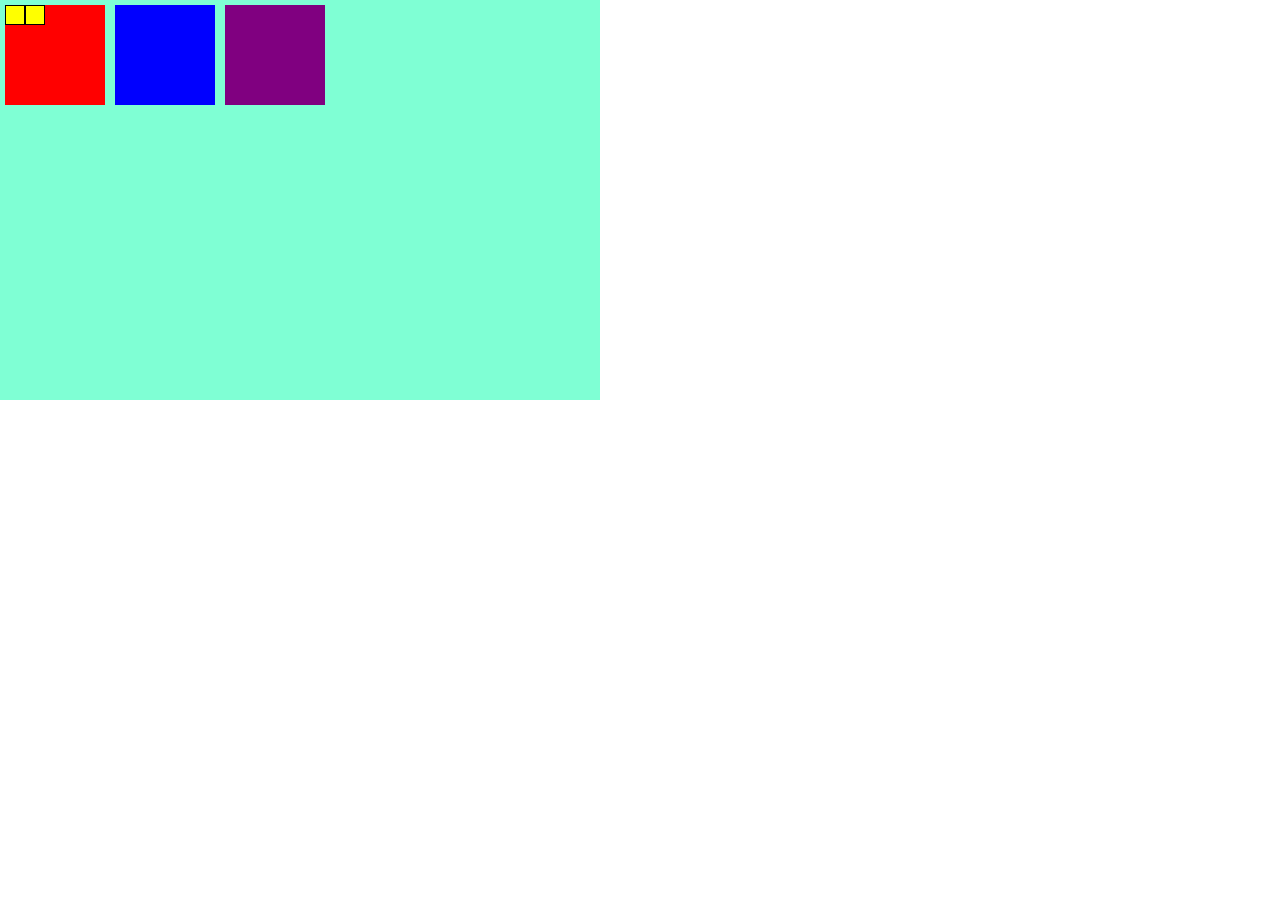
<file: 2-3-22/index.html>
<!DOCTYPE html>
<html lang="en">
<head>
    <meta charset="UTF-8">
    <meta http-equiv="X-UA-Compatible" content="IE=edge">
    <meta name="viewport" content="width=device-width, initial-scale=1.0">
    <title>Live Coding 02-03-22 - FlexBox</title>
    <!-- Link al CSS -->
    <link rel="stylesheet" href="../2-3-22/assets/style.css">
</head>
<body>
    
    <div class="container">
        <!-- Questo è un flex item ma con disposizione a diventare container con classe utility -->
        <div class="square bg-red d-flex"> 
            <div class="bg-yellow"></div>
            <div class="bg-yellow"></div>
        </div>
        <!-- Questo è un flex item-->
        <div class="square bg-blue"></div> 
        <!-- Questo è un flex item-->
        <div class="square bg-purple"></div> 
    </div>

</body>
</html>
</file>
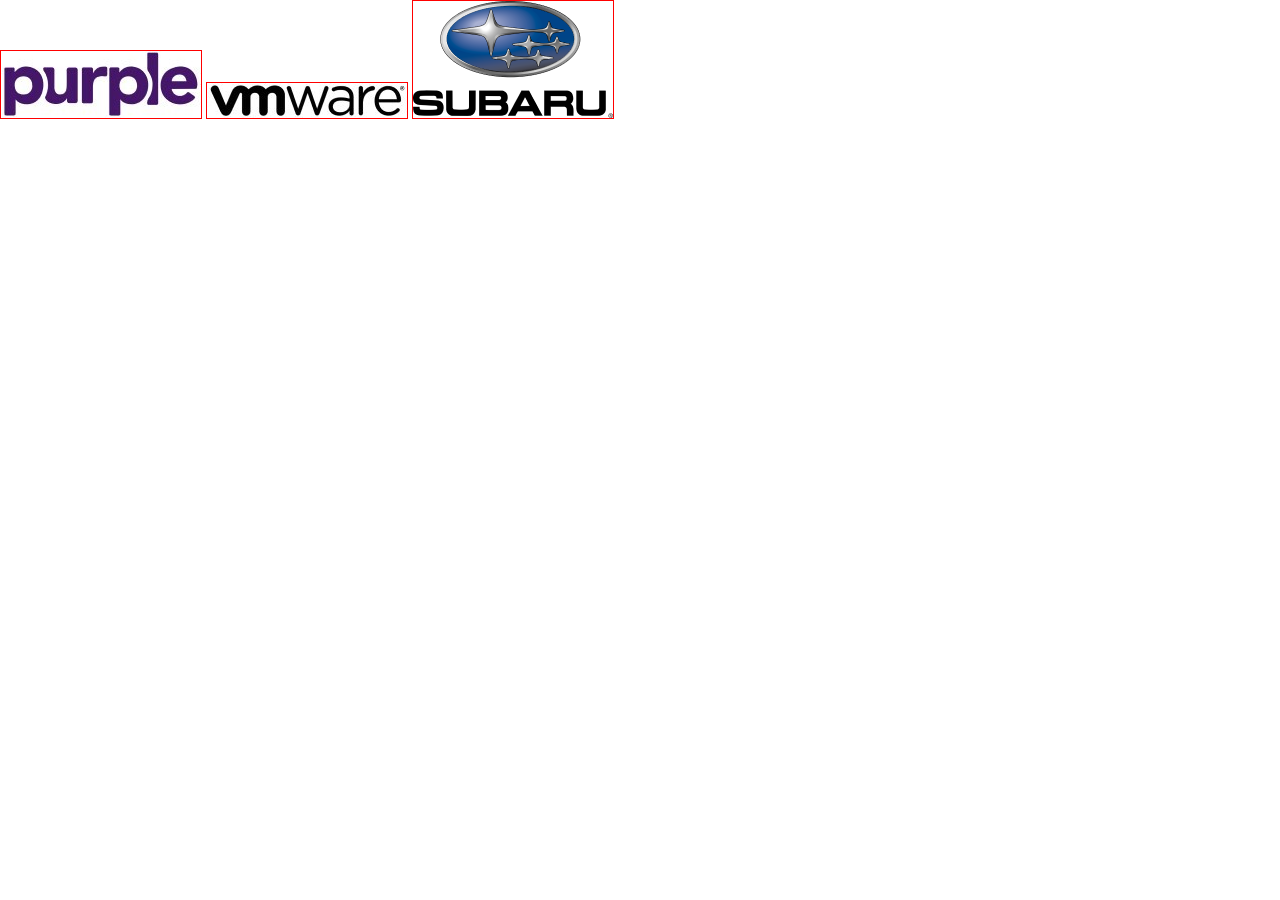
<file: 4-3-22/index.html>
<!DOCTYPE html>
<html lang="en">

<head>
    <meta charset="UTF-8">
    <meta http-equiv="X-UA-Compatible" content="IE=edge">
    <meta name="viewport" content="width=device-width, initial-scale=1.0">
    <title> Media Queries </title>
    <!-- link al CSS -->
    <link rel="stylesheet" href="../4-3-22/assets/style.css">
</head>

<body>

    <!--  -->
    <div class="container">
        <img src="./assets/img/purple.jpg" alt="">
        <img src="./assets/img/vmware.jpg" alt="">
        <img src="./assets/img/subaru.png" alt="">
    </div>


</body>

</html>
</file>
<file: 2-3-22/assets/style.css>
/* Regola Generale CSS */
* {
  margin: 0;
  padding: 0;
  box-sizing: border-box;
}

/* Container con proprietà Flex 
dettiamo altezza e larghezza */
.container {
  display: flex;
  flex-direction: row; /* Disposizione del main axis, ovvero verso X orizzontale */
  /* flex-direction: column; */ /* ruota gli assi di 90 gradi e disponde in modo centrato verso lato Y verticale, Quindi Main diventa verticale e Cross orizzontale */
  background-color: aquamarine;
  width: 600px;
  height: 400px;
}

/* Primo rettangolo di prova, senza alcuna regola posiziona tutti e 3 a fianco di default */
/* Poichè flex divide in modo equo, anche con 100% si mettono l'uno accanto all'altro */
.square {
  /* width: 100%; */
  width: 100px; 
  height: 100px;
  margin: 5px; /* con margin 5px divide sempre in modo equo */ 
}

.bg-red {
  background-color: red;
}
.bg-blue {
  background-color: blue;
}
.bg-purple {
  background-color: purple;
}

/* Classe di utility per dare la disposizione flex a qualsiasi container*/
.d-flex {
  display: flex;
}

.bg-yellow {
  background-color: yellow;
  width: 20px;
  height: 20px;
  border: 1px solid black;
}
</file>
<file: 4-3-22/assets/style.css>
/* Regola generale */

* {
  padding: 0;
  margin: 0;
  box-sizing: border-box;
}

.container {
  /* display: flex; */
  width: 70%;
  /* height: 500px; */
}

.container img {
  border: 1px solid red;
}



@media screen and (max-width: 780px) {
  .container {
    display: flex;
    flex-wrap: wrap;
    /* justify-content: center; */
  }
}

@media screen and (max-width: 568px) {
  .container img {
    display: block;
  }
  .container {
    display: block;
  }
}
</file>
